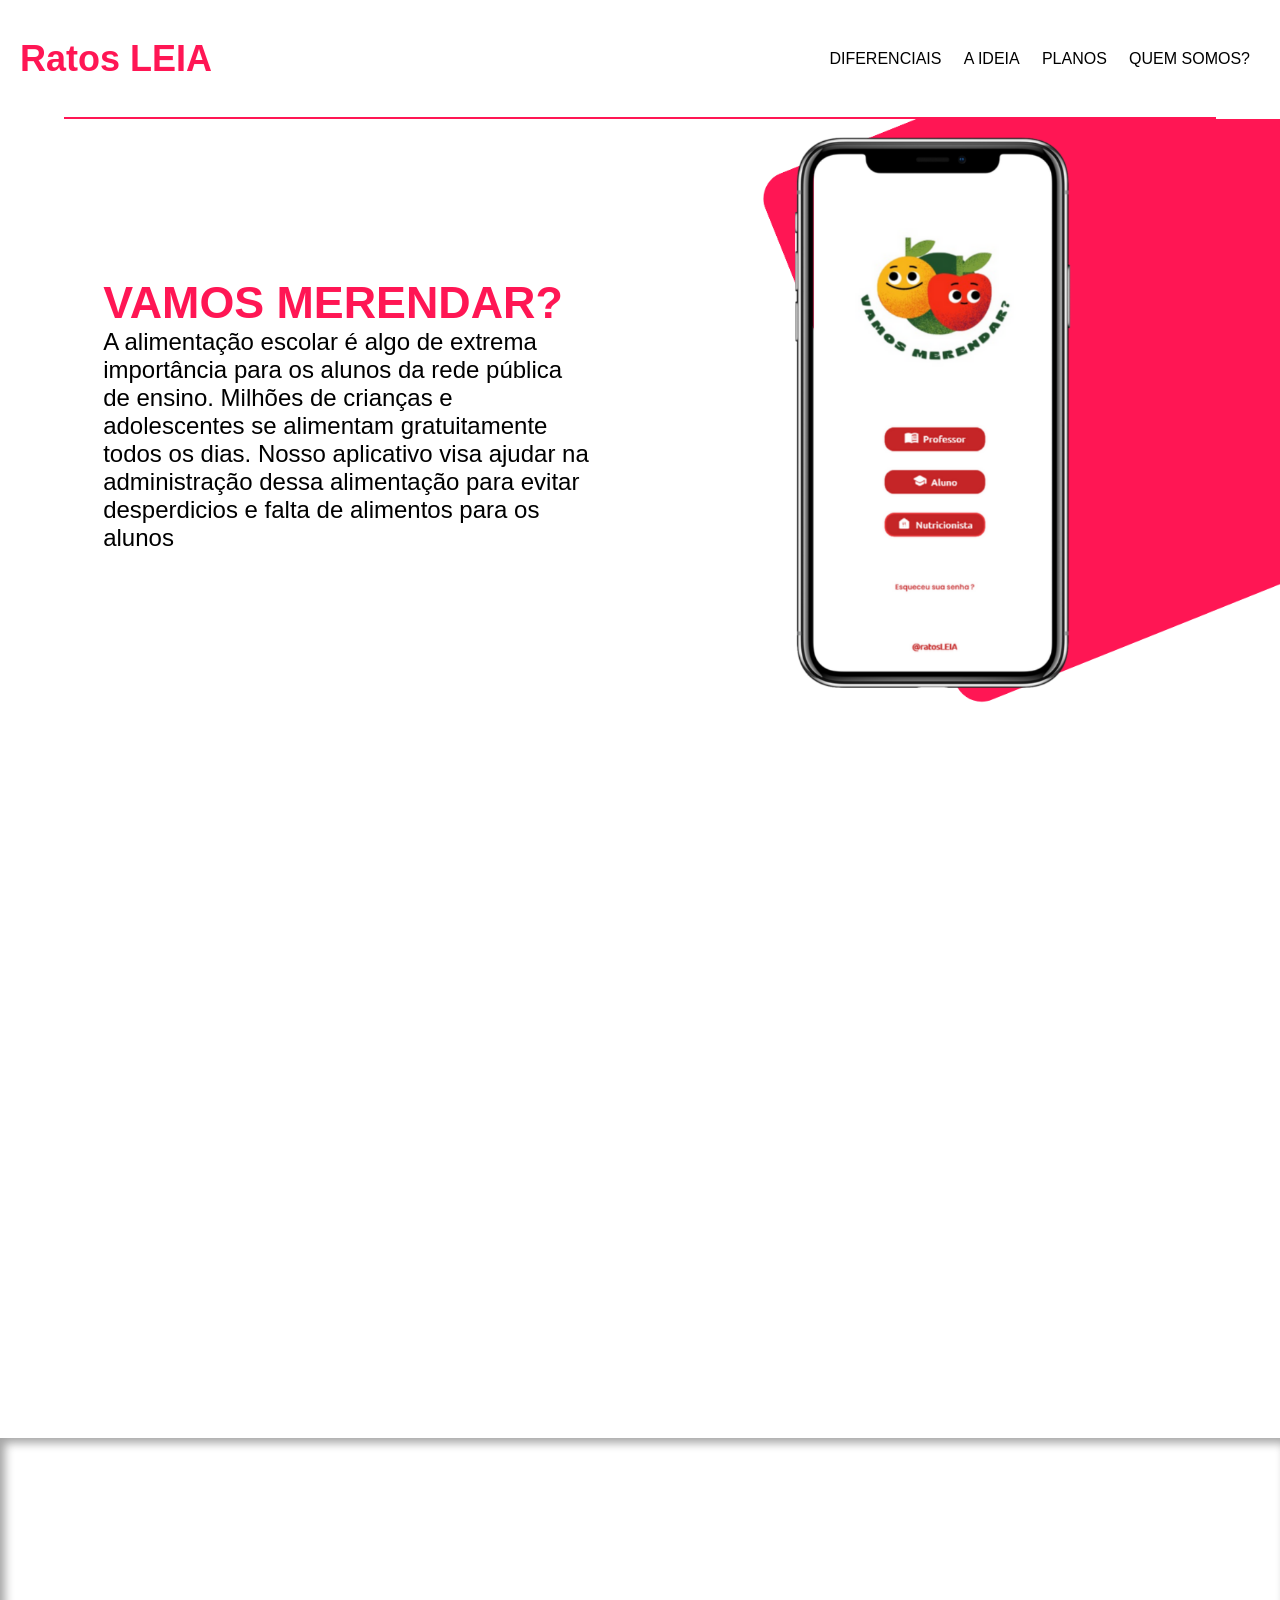
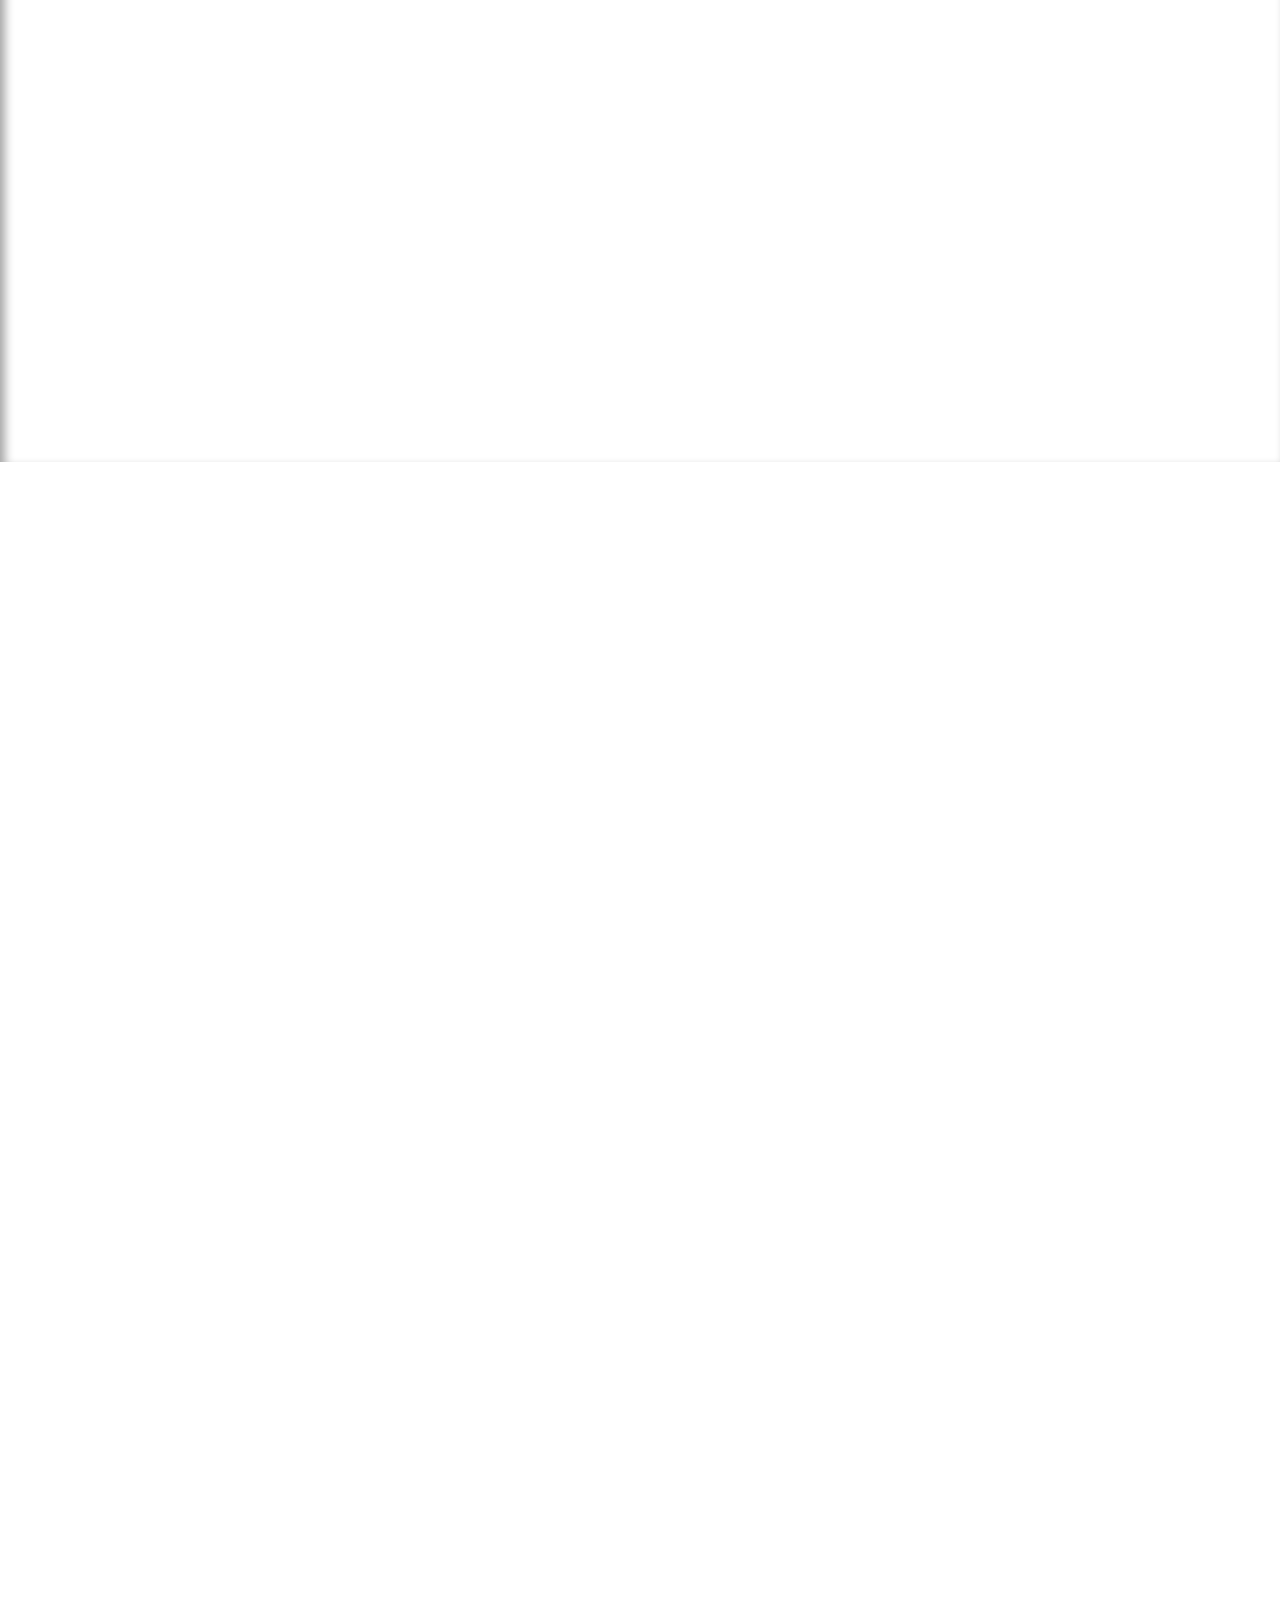
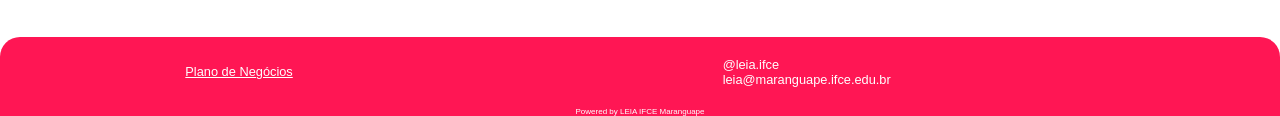
<file: index.html>
<!DOCTYPE html>
<html lang="pt-br">
<head>
    <meta charset="UTF-8">
    <meta http-equiv="X-UA-Compatible" content="IE=edge">
    <meta name="viewport" content="width=device-width, initial-scale=1.0">
    <title>Vamos Merendar</title>
    <link rel="shortcut icon" href="img/favicon.jpeg" type="image/x-icon">

    <link rel="stylesheet" href="index.css">
    <link href="https://unpkg.com/aos@2.3.1/dist/aos.css" rel="stylesheet">
    

</head>
<body>
    <header>
        <h1>Ratos LEIA</h1>
        <div class="menu-section">
            <div class="menu-toggle">
                <div class="one"></div>
                <div class="two"></div>
                <div class="three"></div>
            </div>
            
            <nav>
                <li><a href="#modulos-link">DIFERENCIAIS</a></li>
                <li><a href="#titulo-ideia">A IDEIA</a></li>
                <li><a href="#titulo-plano">PLANOS</a></li>
                <li><a href="#sobre">QUEM SOMOS?</a></li>
            </nav>
        </div>
    </header>


    <div id="divisao"></div>
    <div id="tela-inicial" >
        <div id="texto-inicial">
            <h1>VAMOS MERENDAR?</h1>
            <p>A alimentação escolar é algo de extrema importância para os alunos da rede pública de ensino. Milhões de crianças e adolescentes se alimentam gratuitamente todos os dias. Nosso aplicativo visa ajudar na administração dessa alimentação para evitar desperdicios e falta de alimentos para os alunos</p>
        </div>
        <div id="img-inicial">
            <div id="quadrado-inicial"></div>
            <img src="img/tela-inicial.png" alt="">
        </div>
    </div>



    <h1 class="titulos modulo" data-aos="fade-down" id="modulos-link">Diferenciais</h1>
    <div id="card">
        <div class="cards"  data-aos="fade-up">
            <h2>Fácil de Usar</h2>
            <p>Fácil utilização, simples, intuitivo e rápido.</p>
        </div>
        <div class="cards"  data-aos="fade-up">
            <h2>Escalável</h2>
            <p>Personalização para empresas de larga escala que forneçam alimentação coletiva.</p>
        </div>
        <div class="cards"  data-aos="fade-up">
            <h2>Performático</h2>
            <p>Aplicativo totalmente responsivo.</p>
        </div>
        
    </div>

    <div id="back-ideias">
        <h1 class="titulos" id="titulo-ideia" data-aos="fade-down">A ideia</h1>
        <div id="ideia">
            <img data-aos="fade-up" src="img/logo-copy.png" alt="">
            <p data-aos="fade-up">O objetivo do aplicativo vamos merendar é o fornecimento de uma solução inovadora mobile de gestão de refeições coletivas, principalmente em escolas da rede pública de ensino, com foco em mitigar o desperdício e a falta de refeição.</p>
        </div>
    </div>


    <h1 class="titulos" data-aos="fade-down">Módulos</h1>
    <div id="card-diferenciais">
        <div class="cards-diferenciais" id="card-dif-1" data-aos="fade-right">
            <h2>1</h2>
            <p>Nutricionista</p>
        </div>
        <div class="cards-diferenciais" data-aos="fade-right">
            <h2>2</h2>
            <p>Professor</p>
        </div>
        <div class="cards-diferenciais" data-aos="fade-right">
            <h2>3</h2>
            <p>Aluno</p>
        </div>
    </div>

    <h1 class="titulos" data-aos="fade-down" id="titulo-plano">Melhor Para Você</h1>
    <div id="plano">
        <div class="planos" data-aos="fade-up">
            <h2>Mensal</h2>
            <ul>
                <li>Recursos Limitados</li>
                <li>Três Módulos</li>
                <li>Não Personalizado</li>
            </ul>
        </div>
        <div class="planos" data-aos="fade-up">
            <h2>Anual</h2>
            <ul>
                <li>Recursos Ilimitados</li>
                <li>Desconto</li>
                <li>Não Personalizado</li>
            </ul>
        </div>
        <div class="planos" data-aos="fade-up">
            <h2>Personalizado</h2>
            <ul>
                <li>Recursos Ilimitados</li>
                <li>Desconto</li>
                <li>Personalizado</li>
            </ul>
        </div>
    </div>


    <h1 class="titulos" data-aos="fade-right">Quem é LEIA?</h1>
    <div id="sobre" data-aos="fade-up">
        <p>LEIA é o Laboratório de Eletrônica e Informática Aplicada no IFCE - Campus Maranguape que já nasceu com frutos significativos sendo colhidos dentre os estudantes dos cursos técnicos. O LEIA acolhe projetos e ações que têm sido empreendidos pelos servidores deste campus, os quais tem ampliado, sobremaneira, as possibilidades de atendimento à sociedade e aos discentes, público-alvo do IFCE, com atividades diversas de ensino, pesquisa e extensão.</p>
    </div>



    <footer>
        <div class="footer">
            <p><a style="color: white;" href="planoNegocios/plano.html">Plano de Negócios</a></p>
            <p>@leia.ifce <br> leia@maranguape.ifce.edu.br</p>
        </div>
        <p>Powered by LEIA  IFCE  Maranguape</p>
    </footer>


    <script src="js/menu.js"></script>

    <script src="https://unpkg.com/aos@2.3.1/dist/aos.js"></script>
    <script>AOS.init();</script>

</body>
</html>
</file>
<file: index.css>
@charset "UTF-8";

*{
    margin: 0;
    padding: 0;
    box-sizing: border-box;
    font-family: Arial, Helvetica, sans-serif;
}


html{
    font-size: 62.5%;
    scroll-behavior: smooth;
}


header{
    display: flex;
    justify-content: space-around;
    width: 100%;
    height: 13vh;
    padding: 20px;
    align-items: center;
    
}

header h1{
    font-size: 4.5rem;
    color: #FF1654;
}


header li{
    display: inline-block;
    list-style: none;
}

header a{
    position: relative;
    text-decoration: none;
    color: #000000;
    margin: 10px;
    cursor: pointer;
    font-size: 2rem;
    transition: .3s;
}



header a::after{
    content: '';
    position: absolute;
    left: 0;
    bottom: -6px;   /*para deixar embaixo*/
    width: 100%;
    height: 3px;
    background: #FF1654;
    border-radius: 5px;
    transform-origin: right;   /*(COMEÇA)em vez de se originar do centro a linha vai se originar da direita*/
    transform: scaleX(0);  /*não aparece pq ta na escala X*/
    transition: .5s;
}


header a:hover::after, a:hover{
    transform-origin: left; /*(TERMINA)*/
    transform: scaleX(1);  /*aparece quando passa por cima*/



}


#divisao{
    margin: auto;
    padding: 0;
    width: 90%;
    max-width: 1950px;
    min-height: 2px;
    background-color: #FF1654;
}

#tela-inicial{
    display: flex;
    align-items: center;
    justify-content: space-evenly;
    background-image: url(img/background.png);
    background-size: contain;
    background-repeat: no-repeat;
    background-position: right top;
    padding: 13px;
}

#texto-inicial{
    z-index: 1;
    width: 50%;
    
}

#texto-inicial h1{
    font-size: 5.6rem;
    color: #FF1654;
}

#texto-inicial p{
    font-size: 3rem;
    width: 80%;
}

#img-inicial img{
    z-index: 0;
    width: 100%;
}

/*titulos*/
.titulos{
    color: #FF1654;
    margin: 15% 0 5% 0;
    text-align: center;
    font-size: 5rem;
}

#titulo-ideia{
    color: white;
    padding-top: 3%;
    margin: 15% 0 0 0 ;
}


#card{
    display: flex;
    justify-content: space-evenly;
    align-items: center;
}


.cards{
    width: 20%;
    height: 25vh;
    background-color: #F3F3F3;
    padding: 15px;
    margin-bottom: 10px;
    border-radius: 10px;
    box-shadow: 0px 0px 25px rgba(0, 0, 0, 0.25);
}

.cards > *{
    text-align: center;
}

.cards > h2{
    color: #FF1654;
    font-size: 4rem;
}

.cards > p{
    font-size: 3rem;
}


#back-ideias{
    width: 100%;
    height: auto;
    background-image: url(img/back-ideia1.png);
    background-repeat: no-repeat;
    background-size: cover;
    background-position: center center;
    background-attachment: fixed;
    box-shadow: inset 5px 5px 10px rgba(0, 0, 0, 0.355);
}

#ideia{
    width: 100%;
    height: 100%;
    min-height: 60vh;
    display: flex;
    align-items: center;
    justify-content: space-evenly;
}

#ideia > p{
    font-size: 3.5rem;
    width: 30%;
    color: white;
}


#card-diferenciais{
    display: flex;
    flex-direction: column;
    align-items: center;
    justify-content: center;
}

.cards-diferenciais{
    width: 20%;
    background-color: #D9D9D9;
    margin-bottom: 2%;
    border-radius: 10px;
    padding: 20px;
}

.cards-diferenciais > *{
    text-align: center;
}

.cards-diferenciais > h2{
    color: #FF1654;
    font-size: 4rem;
}

.cards-diferenciais > p{
    font-size: 3rem;
}


/*FAZER O CARD SLIME*/

#plano{
    display: flex;
    align-items: center;
    justify-content: center;
}

.planos{
    border: 0;
    display: flex;
    flex-direction: column;
    align-items: center;
    width: 30%;
    height: 40vh;
    margin-left: 15px;
    border-radius: 49% 51% 44% 56% / 31% 35% 65% 69% ;
    padding: 20px;
    overflow: hidden;
    box-shadow:inset 20px 20px 20px rgba(0, 0, 0, 0.075),
        5px 25px 25px rgba(0, 0, 0, 0.048),
        5px 20px 20px rgba(0, 0, 0, 0.11),
        inset -20px -20px 25px rgba(255, 255, 255, .9);

    transition: 0.5s ease-in-out;
}


.planos:hover{
    border-radius: 50%;
}

.planos:first-child{
    margin-left: 0;
}



.planos > h2{
    color: #FF1654;
    margin-bottom: 20px;
    font-size: 3.8rem;
}

.planos li{
    font-size: 2.3rem;
}

#sobre{
    display: flex;
    justify-content: center;
    margin-bottom: 18vh;
}

#sobre > p{
    text-align: center;
    width: 50%;
    font-size: 2.7rem;
}

/*FINAL CARD SLIME*/

footer p{
    
    text-align: center;
    background-color: #FF1654;
    color: white;
}

footer > .footer{
    background-color: #FF1654;
    display: flex;
    justify-content: space-evenly;
    align-items: center;
    padding: 20px;
    border-radius: 20px 20px 0 0;
    color: white;
    
}

footer > .footer > *{
    width: 30%;
    text-align: justify;
    font-size: 1.6rem;
}


@media (max-width: 1390px) {

    html{
        font-size: 50%;
    }
    
    header{
        display: flex;
        justify-content: space-between;
        max-width: 100%;
        padding: 20px;
        align-items: center;
    }

    #tela-inicial{
        display: flex;
        align-items: center;
        justify-content: space-evenly;
        background-image: url(img/background.png);
        background-size: contain;
        background-repeat: no-repeat;
        background-position: right top;
        margin-left: 25px;
    }

    #img-inicial img{
        width: 70%;
    }

    #card{
        display: flex;
        justify-content: space-evenly;
        align-items: center;
        
    }
    
    
    .cards{
        width: 30%;
        background-color: #F3F3F3;
        padding: 15px;
        margin-bottom: 10px;
        border-radius: 10px;
        box-shadow: 0px 0px 25px rgba(0, 0, 0, 0.25);
    }
    
    .cards > *{
        text-align: center;
    }
    
    .cards > h2{
        color: #FF1654;
        font-size: 2.4rem;
    }
    
    .cards > p{
        font-size: 2rem;
    }


    
    #ideia{
        width: 100%;
        display: flex;
        align-items: center;
        justify-content: space-evenly;
    }

    #ideia > img{
        width: 30%;
    }

    #ideia > p{
        font-size: 2rem;
        width: 30%;
    }




    
    #card-diferenciais{
        display: flex;
        flex-direction: column;
        align-items: center;
        justify-content: center;
    }

    .cards-diferenciais{
        width: 40%;
        height: 100%;
        background-color: #D9D9D9;
        margin-bottom: 2%;
        border-radius: 10px;
        padding: 20px;
    }

    .cards-diferenciais > *{
        text-align: center;
    }

    .cards-diferenciais > h2{
        color: #FF1654;
        font-size: 3.6rem;
    }

    .cards-diferenciais > p{
        font-size: 2.3rem;
    }


    #plano{
        
        display: flex;
        flex-direction: column;
        align-items: center;
        justify-content: center;
        
    }
    
    .planos{
        border: 0;
        display: flex;
        width: 40%;
        height: 40vh;
        
        border-radius: 49% 51% 44% 56% / 31% 35% 65% 69% ;
        margin: 20px 0 0 0;
        padding: 20px;
        overflow: hidden;
        box-shadow:inset 20px 20px 20px rgba(0, 0, 0, 0.075),
        5px 25px 25px rgba(0, 0, 0, 0.048),
        5px 20px 20px rgba(0, 0, 0, 0.11),
        inset -20px -20px 25px rgba(255, 255, 255, .9);

        transition: 0.5s ease-in-out;
    }


    #sobre{
        display: flex;
        justify-content: center;
        margin-bottom: 18vh;
    }
    
    #sobre > p{
        text-align: center;
        width: 50%;
        font-size: 2.7rem;
    }
}

@media (max-width: 760px){
    html{
        font-size: 30%;
    }


    #img-inicial img{
        width: 75%;
    }

        
    #plano{
        
        display: flex;
        align-items: center;
        justify-content: center;
    }

    .planos{
        border: 0;
        display: flex;
        flex-direction: column;
        align-items: center;
        width: 75%;
        max-width: 350px;
        height: 33vh;
        border-radius: 49% 51% 44% 56% / 30% 35% 65% 70% ;
        padding: 20px;
        overflow: hidden;
        box-shadow:inset 20px 20px 20px rgba(0, 0, 0, 0.075),
        5px 25px 25px rgba(0, 0, 0, 0.048),
        5px 20px 20px rgba(0, 0, 0, 0.11),
        inset -20px -20px 25px rgba(255, 255, 255, .9);

        transition: 0.5s ease-in-out;
    }


    .planos:first-child{
        margin-left: 0;
    }



    .planos > h2{
        color: #FF1654;
        margin-bottom: 20px;
        font-size: 3rem;
    }

    .planos li{
        font-size: 2.3rem;
    }

    #sobre{
        display: flex;
        justify-content: center;
        margin-bottom: 18vh;
    }
    
    #sobre > p{
        text-align: center;
        width: 50%;
        font-size: 2.7rem;
    }
}



/*phone*/
@media (max-width: 560px){
    html{
        font-size: 50%;
    }

    header nav{
        display: none;
    }


    #divisao{
        margin: auto;
        padding: 0;
        width: 100%;
        max-width: 1950px;
        min-height: 2px;
        background-color: #FF1654;
    }

    

    
    
    

/*menu-burg*/
    .one, .two, .three{
        background-color: #FF1654;
        height: 5px;
        width: 100%;
        margin: 6px auto;
        transition-duration: 0.5s;
    }
    .menu-toggle{
        width: 40px;
        height: 30px;
        
    }

    /*tela toda*/

    .menu-section.on{
        position: absolute;
        top: 0;
        left: 0;

        width: 100vw;
        height: 100vh;
        z-index: 10;
        background-color: #ff5985;
        opacity: 95%;

        display: flex;
        justify-content: center;
        align-items: center;
    }
    .menu-section.on nav{
        display: block;
    }

    .menu-section.on .menu-toggle{
        position: absolute;
        right: 0;
        top: 20px;
        margin-right: 25px;
    }

    

    .menu-section.on .menu-toggle .one{
        background-color: white;
        transform: rotate(45deg) translate(7px, 7px);
    }
    .menu-section.on .menu-toggle .two{
        opacity: 0;
    }

    .menu-section.on .menu-toggle .three{
        background-color: white;
        transform: rotate(-45deg) translate(8px, -9px);
    }

    .menu-section.on nav li{
        text-align: center;
        display: block;
        
    }

    .menu-section.on nav li a{
        text-decoration: underline;
        transition-duration: 0.5s;
        font-size: 3rem;
        line-height: 4rem;
        display: block;
        color: #fff;
        font-weight: 600;
    }








    #tela-inicial{
        display: flex;
        flex-direction: column;
        align-items: center;
        justify-content: center;
        background-image: url(img/background.png);
        background-size: contain;
        background-repeat: no-repeat;
        background-position: right top;
        margin: 0;
    }

    #img-inicial{
        order: -1;
        display: flex;
        align-items: center;
        justify-content: center;
    }
    #img-inicial img{
        width: 65%;
    }


    #texto-inicial{
        display: flex;
        flex-direction: column;
        align-items: center;
        z-index: 1;
        width: auto;
        text-align: center;
        margin-top: 10px;
        
    }
    
    #texto-inicial h1{
        font-size: 4.5rem;
        color: #FF1654;
    }
    
    #texto-inicial p{
        font-size: 1.8rem;
        width: 70%;
    }

    #card{
        display: flex;
        flex-direction: column;
        justify-content: center;
        align-items: center;
        
    }
    
    
    .cards{
        width: 40%;
        height: 25vh;
        background-color: #F3F3F3;
        padding: 15px;
        margin-bottom: 0;
        border-radius: 10px;
        box-shadow: 0px 0px 25px rgba(0, 0, 0, 0.25);
        margin-top: 15px;
    }
    
    .cards > *{
        text-align: center;
    }
    
    .cards > h2{
        color: #FF1654;
        font-size: 2rem;
    }
    
    .cards > p{
        font-size: 1.7rem;
    }

    
    #back-ideias{
        width: 100%;
        height: auto;
        background-image: url(img/back-cell.png);
        background-repeat: no-repeat;
        background-size: cover;
        background-position: center center;
        background-attachment: fixed;
        box-shadow: inset 5px 5px 10px rgba(0, 0, 0, 0.355);
    }
    

    #ideia > img{
        width: 40%;
    }


    #sobre{
        display: flex;
        justify-content: center;
        margin-bottom: 18vh;
    }
    
    #sobre > p{
        text-align: center;
        width: 74%;
        font-size: 2.3rem;
    }
    
    footer > .footer{
        background-color: #FF1654;
        display: flex;
        justify-content: center;
        align-items: center;
        padding: 10px;
        border-radius: 20px 20px 0 0;
        color: white;
        
    }

    footer > p{
        font-size: 1.3em;
    }

    footer > .footer > *{
        width: 49%;
        text-align: justify;
        font-size: 1.6rem;
        margin: 3px;
    }

}
</file>
